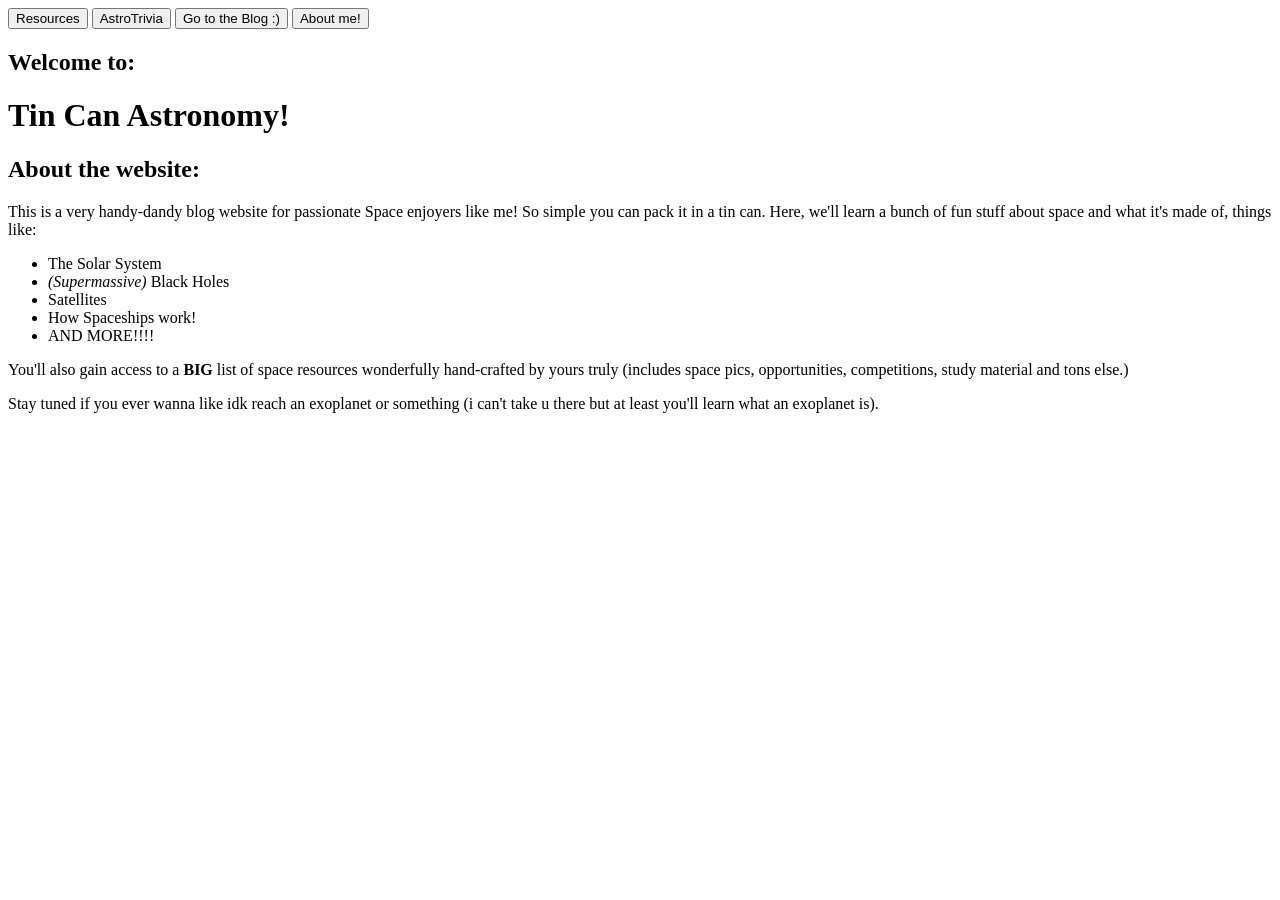
<file: index.html>
<!DOCTYPE html>
<html lang="en">
<head>
    <meta charset="UTF-8">
    <meta name="viewport" content="width=device-width, initial-scale=1.0">
    <title>Tin Can Astronomy revisited :D</title>
</head>
<body>

  <div id="Buttons">
    <button>Resources</button>
    <button>AstroTrivia</button>
    <button>Go to the Blog :)</button>
    <button>About me!</button>
  </div>

  <div id="Header">
    <h2>
      Welcome to:
    </h2>

    <h1>
      Tin Can Astronomy!
    </h1>

  </div> 

  <div id="Description">

    <h2>
      About the website:
    </h2>

    <p>
      This is a very handy-dandy blog website for passionate Space enjoyers like me! So simple you can pack it in a tin can. Here, we'll learn a bunch of fun stuff about space and what it's made of, things like:
    </p>

    <ul>
      <li>The Solar System</li>
      <li><i>(Supermassive)</i> Black Holes</li> <!-- Yes, I snuck a Muse reference in there.-->
      <li>Satellites</li>
      <li>How Spaceships work!</li>
      <li>AND MORE!!!!</li>
    </ul>

    <p> 
      You'll also gain access to a <b>BIG</b> list of space resources wonderfully hand-crafted by yours truly (includes space pics, opportunities, competitions, study material and tons else.)
    </p>

    <p>
        Stay tuned if you ever wanna like idk reach an exoplanet or something (i can't take u there but at least you'll learn what an exoplanet is).
    </p>

    </div>  
      
   
</body>
</html>
</file>
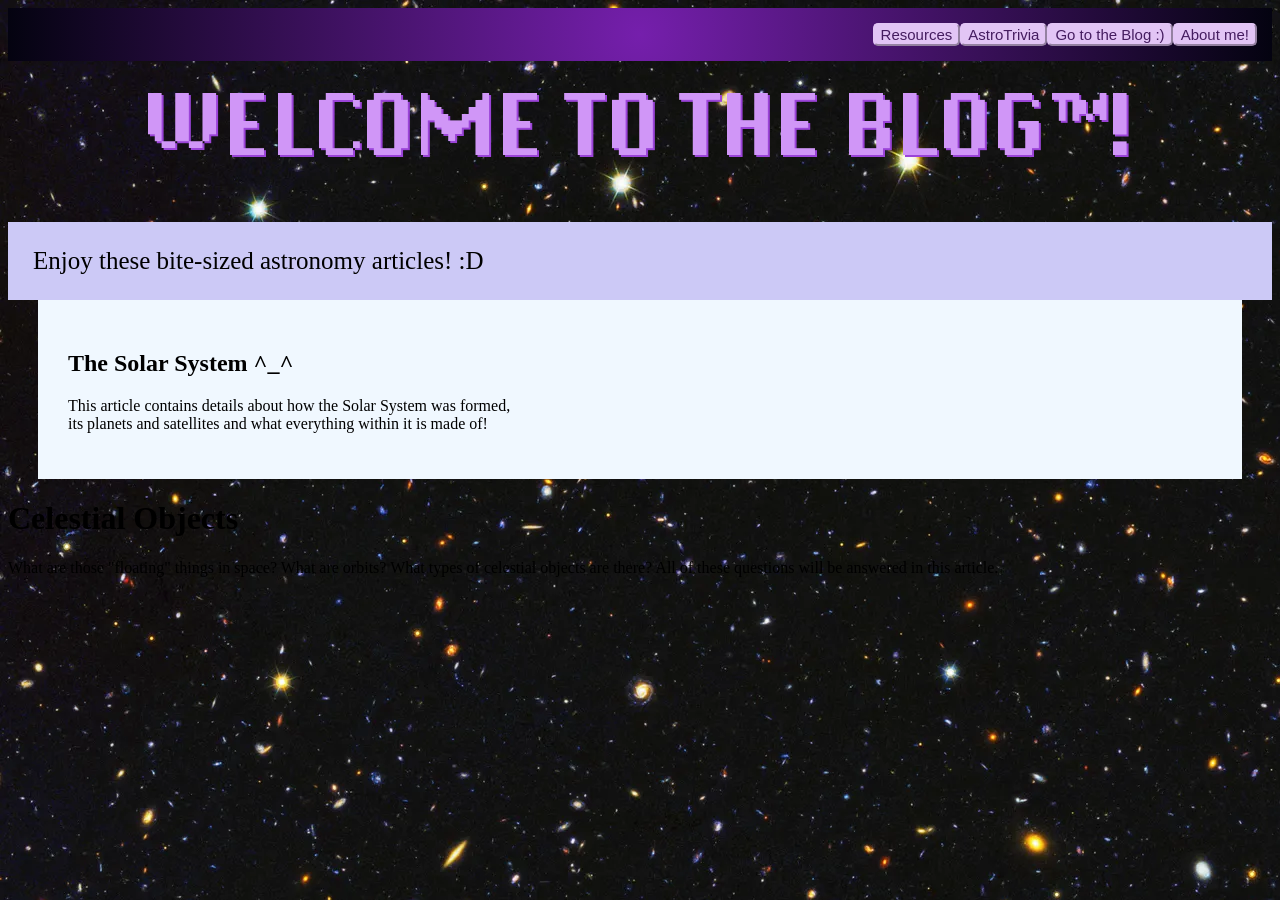
<file: blog.html>
<!doctype html>
<html lang="en">
  <head>
    <meta charset="UTF-8" />
    <meta name="viewport" content="width=device-width, initial-scale=1.0" />
    <title>AnchovyBlog</title>
    <link rel="stylesheet" href="style2.css" />
  </head>
  <body>
    <div id="Header">
      <header>
        <div id="Buttons">
          <a href="">
            <button type="button" class="Nav-Button">Resources</button>
          </a>

          <a>
            <button type="button" class="Nav-Button">AstroTrivia</button>
          </a>

          <a href="blog.html">
            <button type="button" class="Nav-Button">Go to the Blog :)</button>
          </a>

          <a>
            <button type="button" class="Nav-Button">About me!</button>
          </a>
        </div>
      </header>

      <div id="Title">WELCOME TO THE BLOG™!</div>

      
        <div id="IntroductionText">
          <p>Enjoy these bite-sized astronomy articles! :D</p>
        </div>

      <div class="Dashboard">
        <div id="article1">
          <h2>The Solar System ^_^</h2>
          <p>
            This article contains details about how the Solar System was formed,
            <br>
            its planets and satellites and what everything within it is made of!
            </p>
        </div>
      </div>

      <div id="article2">
        <h1>Celestial Objects</h1>
        <p>
          What are those "floating" things in space? What are orbits? What types
          of celestial objects are there? All of these questions will be
          answered in this article.
        </p>
      </div>
    </div>
  </body>
</html>
</file>
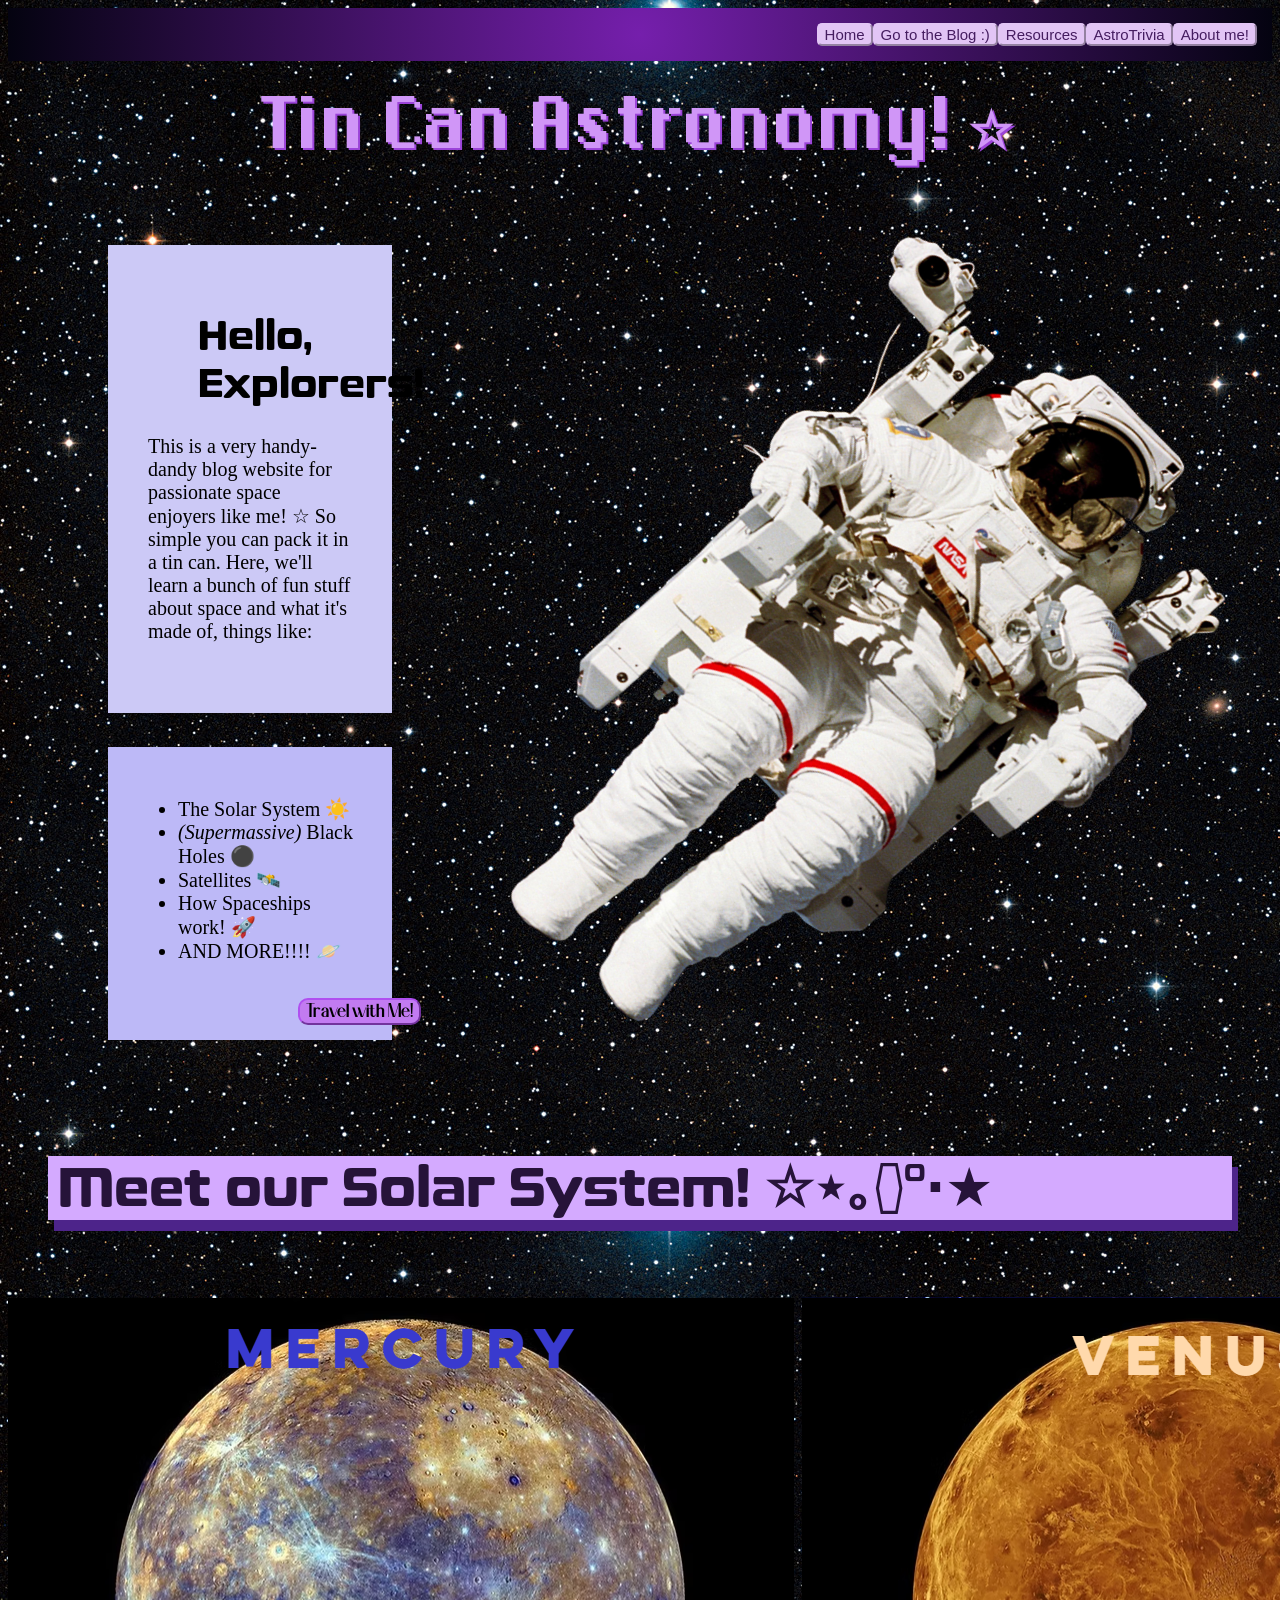
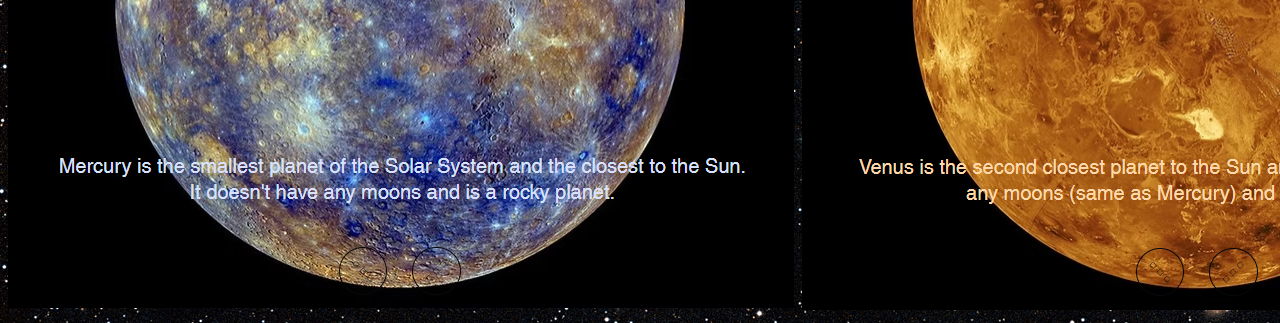
<file: mainpage.html>
<!doctype html>
<html lang="en">
  <head>
    <meta charset="UTF-8" />
    <meta name="viewport" content="width=device-width, initial-scale=1.0" />
    <title>Tin Can Astronomy :D</title>
    <link rel="stylesheet" href="style.css" />
  </head>
  <body>
    <header>
      <div id="Buttons">
        <a href="mainpage.html">
          <button type="button" class="Nav-Button">Home</button>
        </a>

        <a href="blog.html">
          <button type="button" class="Nav-Button">Go to the Blog :)</button>
        </a>

        <a href="">
          <button type="button" class="Nav-Button">Resources</button>
        </a>

        <a>
          <button type="button" class="Nav-Button">AstroTrivia</button>
        </a>

        <a>
          <button type="button" class="Nav-Button">About me!</button>
        </a>
      </div>
    </header>

    <div id="Title">
      <h1>Tin Can Astronomy! ☆</h1>
    </div>

    <div class="Container1">
      <div id="Title2">
        <h1>Hello, Explorers!</h1>
      </div>

      <div id="Text1">
        <p>
          This is a very handy-dandy blog website for passionate space enjoyers
          like me! ☆ So simple you can pack it in a tin can. Here, we'll learn a
          bunch of fun stuff about space and what it's made of, things like:
        </p>
      </div>
    </div>

    <div id="Astronaut">
      <img
        src="Images\\Astronaut-PNG-Transparent-Image.png"
        height="850"
        width="850"
      />
    </div>

    <div class="Container2">
      <ul>
        <li>The Solar System ☀️</li>
        <li><i>(Supermassive)</i> Black Holes ⚫</li>
        <!-- Yes, I snuck a Muse reference in there.-->
        <li>Satellites 🛰️</li>
        <li>How Spaceships work! 🚀</li>
        <li>AND MORE!!!! 🪐</li>
      </ul>
      <div>
        <button type="button" class="MP-Button">Travel with Me!</button>
      </div>
    </div>
    <div id="Title3">
      <h1>Meet our Solar System! ☆⋆｡𖦹°‧★</h1>
    </div>
    <div class="carousel">
      <div class="group">
        <div class="card" id="Mercury">
          <img
            src="Images\Mercury.png"
            alt="Mercury"
          />
        </div>
        <div class="card" id="Venus">
          <img
            src="Images\Venus.png"
            alt="Venus"
          />
        </div>
        <div class="card" id="Earth">
          <img
            src="Images\Earth.png"
            alt="Earth"
          />
        </div>
        <div class="card" id="Mars">
          <img
            src="Images\Mars.png"
            alt="Mars"
          />
        </div>
        <div class="card" id="Jupiter">
          <img
            src="Images\Jupiter.png"
            alt="Jupiter"
          />
        </div>
        <div class="card" id="Saturn">
          <img
            src="Images\Saturn.png"
            alt="Saturn"
          />
        </div>
        <div class="card" id="Uranus">
          <img
            src="Images\Uranus.png"
            alt="Uranus"
          />
        </div>
        <div class="card" id="Neptune">
          <img
            src="Images\Neptune.png"
            id="Neptune"
          />
        </div>
      </div>
      <div aria-hidden class="group">
        <div class="card" id="Mercury">
          <img
            src="Images\Mercury.png"
            alt="Mercury"
          />
        </div>
        <div class="card" id="Venus">
          <img
            src="Images\Venus.png"
            alt="Venus"
          />
        </div>
        <div class="card" id="Earth">
          <img
            src="Images\Earth.png"
            alt="Earth"
          />
        </div>
        <div class="card" id="Mars">
          <img
            src="Images\Mars.png"
            alt="Mars"
          />
        </div>
        <div class="card" id="Jupiter">
          <img
            src="Images\Jupiter.png"
            alt="Jupiter"
          />
        </div>
        <div class="card" id="Saturn">
          <img
            src="Images\Saturn.png"
            alt="Saturn"
          />
        </div>
        <div class="card" id="Uranus">
          <img
            src="Images\Uranus.png"
            alt="Uranus"
          />
        </div>
        <div class="card" id="Neptune">
          <img
            src="Images\Neptune.png"
            id="Neptune"
          />
        </div>
      </div>
    </div>
  
  </body>
</html>
</file>
<file: style2.css>
@font-face {
  font-family: Spacesky;
  src: url("Fonts\\Spacesky.ttf");
}

@font-face {
  font-family: Spaceboy;
  src: url("Fonts\\Spaceboy.TTF");
}

@font-face {
  font-family: Modern_Romance;
  src: url("Fonts\\Modern_Romance.otf");
}

@font-face {
  font-family: DePixelHalbfett;
  src: url("Fonts\\DePixelHalbfett.otf");
}

@font-face {
  font-family: Chantal_Medium;
  src: url("Fonts\\fonnts.com-Chantal_Medium.otf");
}

@font-face {
  font-family: Valve-Bd;
  src: url("Fonts\\valve-bd.otf");
}

body {
  background-image: url("Images\\Space_bg1.png");
}

#Buttons {
  background-image: radial-gradient(circle, #751fac, #040310);
  padding: 15px;
  display: flex;
  padding-right: 15px;
  justify-content: right;
}

.Nav-Button {
  border-radius: 5px;
  cursor: pointer;
  font-size: 15px;
  transition: 0.3s;
  background-color: #e2c5f5;
  color: #451d60;
  border-color: #e2c5f5;
  font-family: Aethers, sans-serif;
}

.Nav-Button:hover {
  background-color: #d698ff;
  border-color: #d698ff;
}

#Title {
  margin-top: 30px;
  color: #d096f7;
  font-size: 60px;
  font-family: DePixelHalbfett;
  text-shadow: 2px 2px rgb(155, 68, 216);
  text-align: center;
}

@keyframes color-change {
  from {background-color: #ccc9f6;}
  to {background-color: #948dfa;}
}

#IntroductionText {
  padding-top: 0.001em;
  padding-bottom: 0.001em;
  padding-left: 1em;
  padding-right: 240px;
  margin-top: 50px;
  background-color: #ccc9f6;
  font-family: Georgia;
  font-size: 25px;
  animation-name: color-change;
  animation-duration: auto;
}


.Dashboard {
  padding: 30px;
  background-color: aliceblue;
  margin-left: 30px;
  margin-right: 30px;
  display: flex;
}
</file>
<file: style.css>
@font-face {
  font-family: Spacesky;
  src: url("Fonts\\Spacesky.ttf");
}

@font-face {
  font-family: Spaceboy;
  src: url("Fonts\\Spaceboy.TTF");
}

@font-face {
  font-family: Modern_Romance;
  src: url("Fonts\\Modern_Romance.otf");
}

@font-face {
  font-family: DePixelHalbfett;
  src: url("Fonts\\DePixelHalbfett.otf");
}

@font-face {
  font-family: Chantal_Medium;
  src: url("Fonts\\fonnts.com-Chantal_Medium.otf");
}

@font-face {
  font-family: Valve-Bd;
  src: url("Fonts\\valve-bd.otf");
}

.MP-Button {
  background-color: #c27bf1;
  border-color: #b04ff0;
  border-radius: 10px;
  font-family: Modern_Romance;
  font-size: 20px;
  position: relative;
  right: -160px;
  top: 15px;
}

#Buttons {
  background-image: radial-gradient(circle, #751fac, #040310);
  padding: 15px;
  display: flex;
  padding-right: 15px;
  justify-content: right;
}

.Nav-Button {
  border-radius: 5px;
  cursor: pointer;
  font-size: 15px;
  transition: 0.3s;
  background-color: #e2c5f5;
  color: #451d60;
  border-color: #e2c5f5;
  font-family: Aethers, sans-serif;
  
}

.Nav-Button:hover {
  background-color: #d698ff;
  border-color: #d698ff;
}

#Title {
  color: #d096f7;
  font-size: 25px;
  font-family: DePixelHalbfett;
  text-shadow: 2px 2px rgb(155, 68, 216);
  text-align: center;
}

#Title2 {
  color: black;
  font-family: Valve-Bd;
  text-align: Left;
  margin-left: 50px;
  margin-top: 20px;
  font-size: 20px;
}

.Container1 {
  background-color: #ccc9f6;
  padding: 40px;
  padding-bottom: 50px;
  margin-right: 880px;
  margin-left: 100px;
  position: relative;
  top: 50px;
}

#Text1 {
  font-family: Georgia;
  font-size: 20px;
  word-wrap: break-word;
}

#Astronaut {
  text-align: right;
  position: relative;
  top: -500px;
  right: -75px;
  transform: rotate(30deg);
}

.Container2 {
  background-color: #bdb9f7;
  padding: 30px;
  font-family: Georgia, serif;
  font-size: 20px;
  position: relative;
  top: -770px;
  margin-right: 880px;
  margin-left: 100px;
}

#Title3 {
  font-family: Valve-Bd;
  color: rgb(38, 19, 57);
  text-align: left;
  position: relative;
  top: -690px;
  font-size: 27px;
  background-color: #d4aaff;
  box-shadow: 6px 11px #4d248a;
  padding-left: 10px;
  margin-left: 40px;
  margin-right: 40px;
}

.carousel {
  width: 100%;
  display: flex;
  overflow-x: auto;
  padding-right: 0.5em;
  margin-top: -650px;

}

::-webkit-scrollbar {
  color:#b04ff0
}

.group {
  display: flex;
  align-items: center;
  gap: 0.5em;
  animation: spin 35s infinite linear
}

.card {
  flex: 0 0 250px;
  text-align: center;
  align-content: center;
}

@keyframes spin {
  from{translate : 0;}
  to {translate: -100%;}
}

#Text2 {
  color:#000000;
  font-family: Georgia;
  font-size: 20px;
  background-color: #bdb9f7;
  position: relative;
  top: -500px;
  left: -450px;
  margin-left: 500px;
  margin-right: 500px;
  padding: 30px;
}




body {
  background-image: url("Images\\Space_bg2.jpg");
}
</file>
